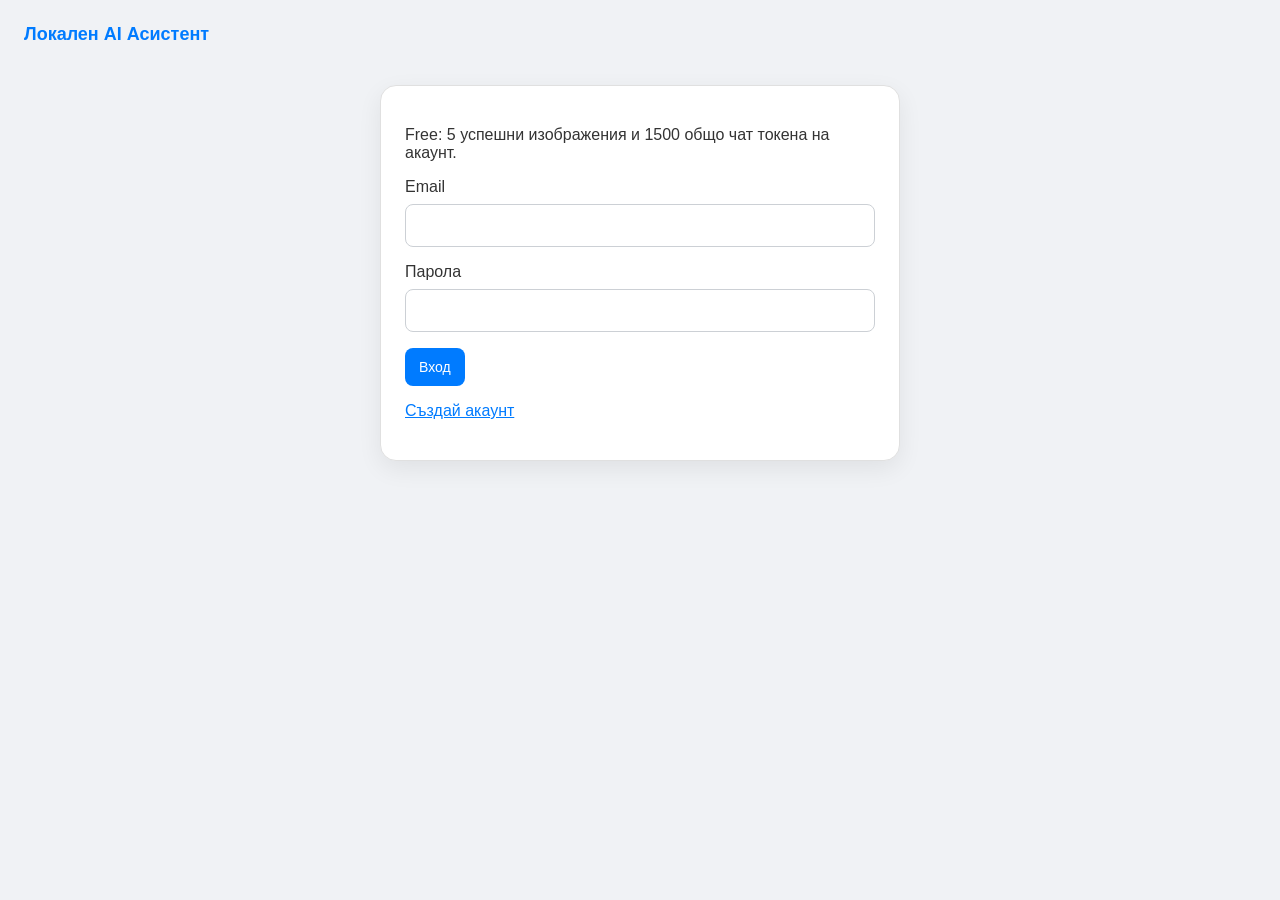
<file: login.html>
<!doctype html>
<html lang="bg">
<meta charset="utf-8">
<meta name="viewport" content="width=device-width,initial-scale=1">
<title>Вход · Local AI</title>
<link rel="stylesheet" href="style.css">
<main>
<header class="account-bar"><h1>Локален AI Асистент</h1></header>
<section class="auth">
  <p>Free: 5 успешни изображения и 1500 общо чат токена на акаунт.</p>
  <form id="login-form">
    <label>Email<input name="email" type="email" autocomplete="username" maxlength="254" required></label>
    <label>Парола<input name="password" type="password" minlength="12" maxlength="256" autocomplete="current-password" required></label>
    <button>Вход</button>
  </form>
  <p id="status" role="status" aria-live="polite"></p>
  <p><a href="register.html">Създай акаунт</a></p>
</section>
</main>
<script src="config.js"></script>
<script src="app.js"></script>
<script>
el('login-form').onsubmit = e => {
  e.preventDefault();
  const form = e.currentTarget;
  run(form.querySelector('button'), async () => {
    const data = Object.fromEntries(new FormData(form));
    await authRequest('/api/login', data);
    location.href = 'index.html';
  });
};
</script>

<!-- Elfsight WhatsApp Chat | Untitled WhatsApp Chat -->
<script src="https://elfsightcdn.com/platform.js" async></script>
<div class="elfsight-app-609f1cb4-b5f2-4fbb-a66b-de16609f6d68" data-elfsight-app-lazy></div>
</html>
</file>
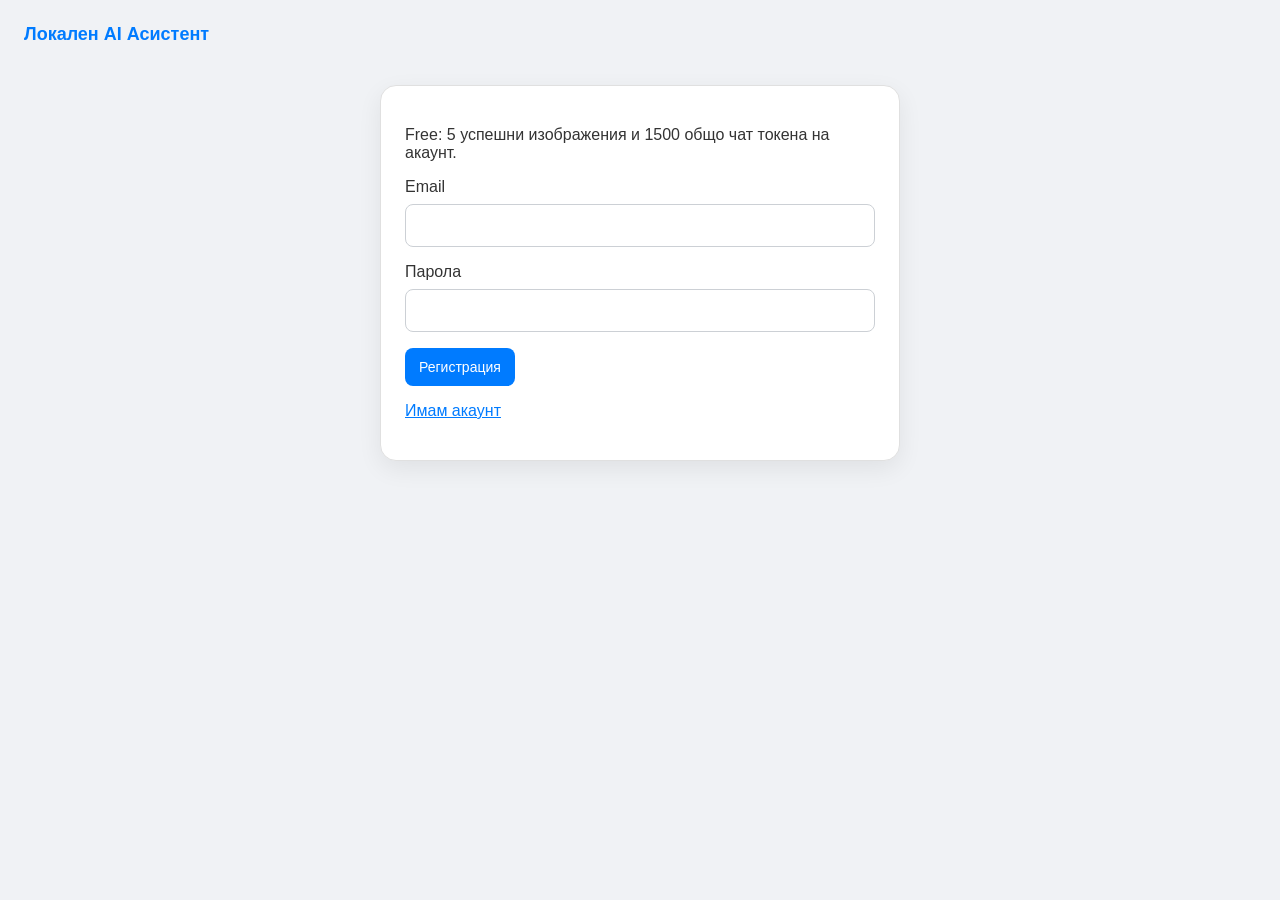
<file: register.html>
<!doctype html>
<html lang="bg">
<meta charset="utf-8">
<meta name="viewport" content="width=device-width,initial-scale=1">
<title>Регистрация · Local AI</title>
<link rel="stylesheet" href="style.css">
<main>
<header class="account-bar"><h1>Локален AI Асистент</h1></header>
<section class="auth">
  <p>Free: 5 успешни изображения и 1500 общо чат токена на акаунт.</p>
  <form id="register-form">
    <label>Email<input name="email" type="email" autocomplete="username" maxlength="254" required></label>
    <label>Парола<input name="password" type="password" minlength="12" maxlength="256" autocomplete="new-password" required></label>
    <button>Регистрация</button>
  </form>
  <p id="status" role="status" aria-live="polite"></p>
  <p><a href="login.html">Имам акаунт</a></p>
</section>
</main>
<script src="config.js"></script>
<script src="app.js"></script>
<script>
el('register-form').onsubmit = e => {
  e.preventDefault();
  const form = e.currentTarget;
  run(form.querySelector('button'), async () => {
    const data = Object.fromEntries(new FormData(form));
    await authRequest('/api/register', data);
    location.href = 'index.html';
  });
};
</script>

<!-- Elfsight WhatsApp Chat | Untitled WhatsApp Chat -->
<script src="https://elfsightcdn.com/platform.js" async></script>
<div class="elfsight-app-609f1cb4-b5f2-4fbb-a66b-de16609f6d68" data-elfsight-app-lazy></div>



</html>
</file>
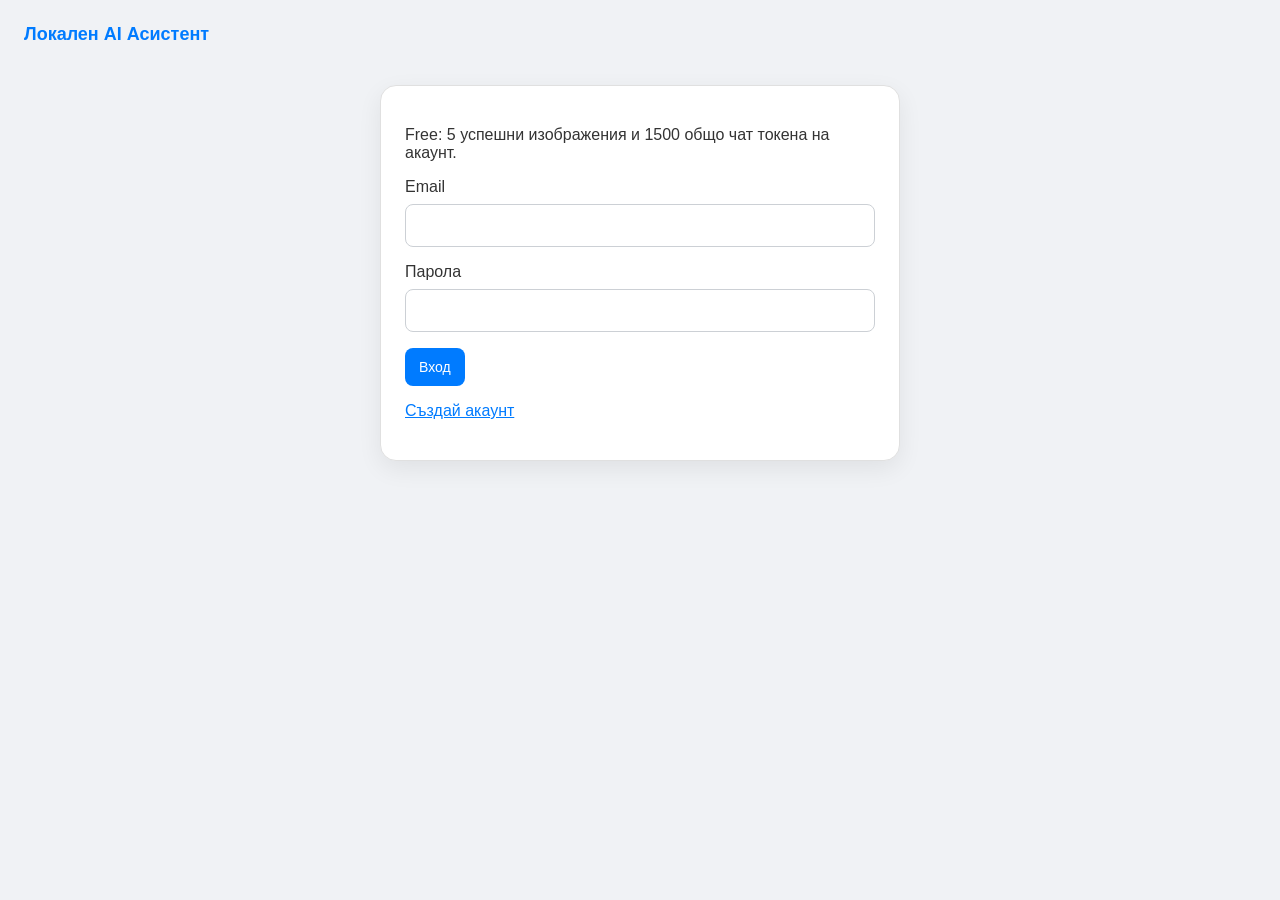
<file: upgrade.html>
<!doctype html>
<html lang="bg">
<meta charset="utf-8">
<meta name="viewport" content="width=device-width,initial-scale=1">
<title>Upgrade · Local AI</title>
<link rel="stylesheet" href="style.css">
<main>
<header class="account-bar">
  <h1>Локален AI Асистент</h1>
  <span id="account-info"></span>
  <nav><a href="index.html">Начало</a> · <a href="upgrade.html">Upgrade</a></nav>
  <button id="logout-btn" type="button">Изход</button>
</header>
<section class="upgrade">
  <h2>Free → Paid</h2>
  <p>Free включва 5 успешни изображения общо и 1500 входни + изходни чат токена общо. Историята и фактите, изпратени към модела, също се броят при всяка заявка.</p>
  <p id="usage-line"></p>
  <p id="limits-line"></p>
  <div id="stripe-area"></div>
  <p id="status" role="status" aria-live="polite"></p>
</section>
</main>
<script src="config.js"></script>
<script src="app.js"></script>
<script>
function goToStripe(button, endpoint) {
  run(button, async () => {
    const d = await api(endpoint, {});
    location.href = d.url;
  });
}

async function load() {
  const info = await api('/api/upgrade');
  el('usage-line').textContent = `Използван чат: ${info.stats.chat.used} · изображения: ${info.stats.image.used}.`;
  el('limits-line').textContent = `Paid чат лимит: ${info.paid_chat ?? 'неограничен'}; изображения: ${info.paid_images ?? 'неограничени'}. Конфигурираните лимити са общи за живота на акаунта.`;

  const area = el('stripe-area');
  area.replaceChildren();
  if (!info.stripe_enabled) {
    area.append(node('p', 'Stripe още не е конфигуриран. Плащанията са изключени.'));
    return;
  }
  area.append(node('p', info.stripe_live
    ? '6 € / месец + приложимото ДДС. Крайната сума се показва в Stripe преди потвърждение.'
    : 'ТЕСТОВ РЕЖИМ — използвайте само тестова карта. Няма истинско плащане.'));

  const params = new URLSearchParams(location.search);
  if (params.get('checkout') === 'success') {
    area.append(node('p', 'Плащането се проверява. Планът се активира след потвърждение от Stripe. Натиснете „Провери плащането“.'));
  }

  const subscribe = node('button', 'Абонирай се чрез Stripe');
  subscribe.onclick = () => goToStripe(subscribe, '/api/checkout');
  const portal = node('button', 'Управлявай абонамента');
  portal.onclick = () => goToStripe(portal, '/api/billing/portal');
  const sync = node('button', 'Провери плащането');
  sync.onclick = () => run(sync, async () => { await api('/api/billing/sync', {}); await load(); });

  area.append(subscribe, portal, sync);
}

(async () => {
  await initAccountBar();
  load().catch(e => el('status').textContent = e.message);
})();
</script>
</html>
</file>
<file: style.css>
* { box-sizing: border-box; }
body { font-family: 'Segoe UI', Arial, sans-serif; background: #f0f2f5; margin: 0; padding: 24px; min-height: 100vh; color: #333; }
main { max-width: 1440px; margin: 0 auto; }
a { color: #007bff; }
button { font: inherit; }

.account-bar { display: flex; align-items: center; flex-wrap: wrap; gap: 14px; margin-bottom: 16px; color: #465166; font-size: 14px; }
.account-bar h1 { font-size: 18px; margin: 0; color: #007bff; }
.account-bar nav { margin-left: auto; }
.account-bar form { margin: 0; }
.account-bar button, .memory button, .auth button, .upgrade button { width: auto; height: auto; min-height: 38px; border-radius: 8px; padding: 8px 14px; font-size: 14px; background: #007bff; color: white; border: none; cursor: pointer; }
.account-bar button:hover, .memory button:hover, .auth button:hover, .upgrade button:hover { background: #0056b3; }

.quota { font-size: 14px; color: #465166; }
#status { color: #465166; white-space: pre-wrap; overflow-wrap: anywhere; font-size: 14px; }
#status:empty { display: none; }

.workspace { width: 1440px; max-width: 100%; display: grid; grid-template-columns: minmax(0, 1fr) 400px; gap: 24px; align-items: start; }

.chat-container { width: 100%; height: min(800px, 90vh); position: sticky; top: 24px; background: white; border-radius: 16px; box-shadow: 0 8px 24px rgba(0,0,0,0.1); display: flex; flex-direction: column; overflow: hidden; border: 1px solid #e0e0e0; }
.chat-header { background: #007bff; color: white; padding: 16px 20px; min-height: 62px; font-weight: bold; font-size: 18px; display: flex; align-items: center; gap: 10px; flex-shrink: 0; }
.chat-header span { flex: 1; }
.chat-header #reset { width: auto; height: 30px; padding: 0 9px; font-size: 12px; border-radius: 7px; background: #ffffff26; border: 1px solid #ffffff66; color: white; cursor: pointer; }
.chat-messages { flex: 1; padding: 20px; overflow-y: auto; background: #f8f9fa; display: flex; flex-direction: column; gap: 15px; min-height: 120px; }
.message { max-width: 80%; padding: 12px 16px; border-radius: 14px; font-size: 15px; line-height: 1.4; overflow-wrap: anywhere; white-space: pre-wrap; }
.message.assistant { align-self: flex-start; background: white; color: #333; border: 1px solid #e4e6eb; border-top-left-radius: 4px; }
.message.user { align-self: flex-end; background: #007bff; color: white; border-top-right-radius: 4px; }
.chat-input-area { padding: 15px; background: white; border-top: 1px solid #eee; display: flex; gap: 10px; align-items: center; flex-shrink: 0; }
.chat-input-area input { flex: 1; min-width: 0; width: 0; padding: 12px 18px; border: 1px solid #ccd0d5; border-radius: 24px; outline: none; font-size: 15px; }
.chat-input-area button { flex-shrink: 0; background: #007bff; color: white; border: none; width: 45px; height: 45px; border-radius: 50%; cursor: pointer; display: flex; align-items: center; justify-content: center; font-size: 18px; transition: background .2s; }
.chat-input-area button:hover { background: #0056b3; }
button:disabled { opacity: .55; cursor: wait; }

.memory { padding: 12px 16px; border-top: 1px solid #eee; background: white; font-size: 13px; overflow: auto; max-height: 240px; flex-shrink: 0; }
.memory summary { cursor: pointer; color: #465166; }
.memory input { width: 100%; border-radius: 8px; font-size: 14px; padding: 10px; border: 1px solid #ccd0d5; }
.memory li { margin: 10px 0; overflow-wrap: anywhere; }
.memory li button { margin-top: 6px; }
.memory form button { margin-top: 8px; }
.muted { color: #777; font-size: 13px; line-height: 1.5; }

.sd-panel { background: white; border: 1px solid #e0e0e0; border-radius: 16px; overflow: hidden; box-shadow: 0 8px 24px #00000012; min-width: 0; }
.sd-panel .chat-header { background: #007bff; }
.sd-body { padding: 24px; }
.sd-panel label { display: flex; flex-direction: column; gap: 7px; font-size: 14px; color: #394454; margin-bottom: 16px; }
.sd-panel input, .sd-panel textarea { width: 100%; min-width: 0; border: 1px solid #ccd0d5; border-radius: 8px; padding: 10px; font: inherit; }
.sd-panel textarea { resize: vertical; }
.sd-grid { display: grid; grid-template-columns: repeat(3, minmax(0, 1fr)); gap: 12px; }
.sd-panel button { width: auto; border-radius: 8px; padding: 0 18px; height: 45px; font-size: 15px; background: #007bff; color: white; border: none; cursor: pointer; }
.sd-panel button:hover { background: #0056b3; }
.sd-preview { background: #f8f9fa; border: 1px dashed #ccd0d5; border-radius: 12px; padding: 16px; margin-top: 16px; text-align: center; }
.sd-preview img, .preview { max-width: 100%; height: auto; border-radius: 8px; margin-top: 12px; }
#init-preview { max-height: 160px; max-width: 100%; margin-bottom: 12px; }
#init-preview[hidden], #clear-init[hidden] { display: none; }

.auth, .upgrade { max-width: 520px; margin: 40px auto; padding: 24px; background: white; border: 1px solid #e0e0e0; border-radius: 16px; box-shadow: 0 8px 24px #00000012; }
.upgrade { max-width: 800px; }
.auth label { display: block; margin: 16px 0; }
.auth input { display: block; width: 100%; margin-top: 8px; border-radius: 8px; padding: 12px 18px; border: 1px solid #ccd0d5; font-size: 15px; }

input:focus-visible, textarea:focus-visible, button:focus-visible, summary:focus-visible, a:focus-visible { outline: 2px solid #0056b3; outline-offset: 3px; }

@media (max-width: 950px) { .workspace { grid-template-columns: 1fr; } .chat-container { position: static; height: 650px; } body { padding: 12px; } }
@media (max-width: 480px) { .sd-grid { grid-template-columns: 1fr 1fr; } .sd-body { padding: 16px; } }
</file>
